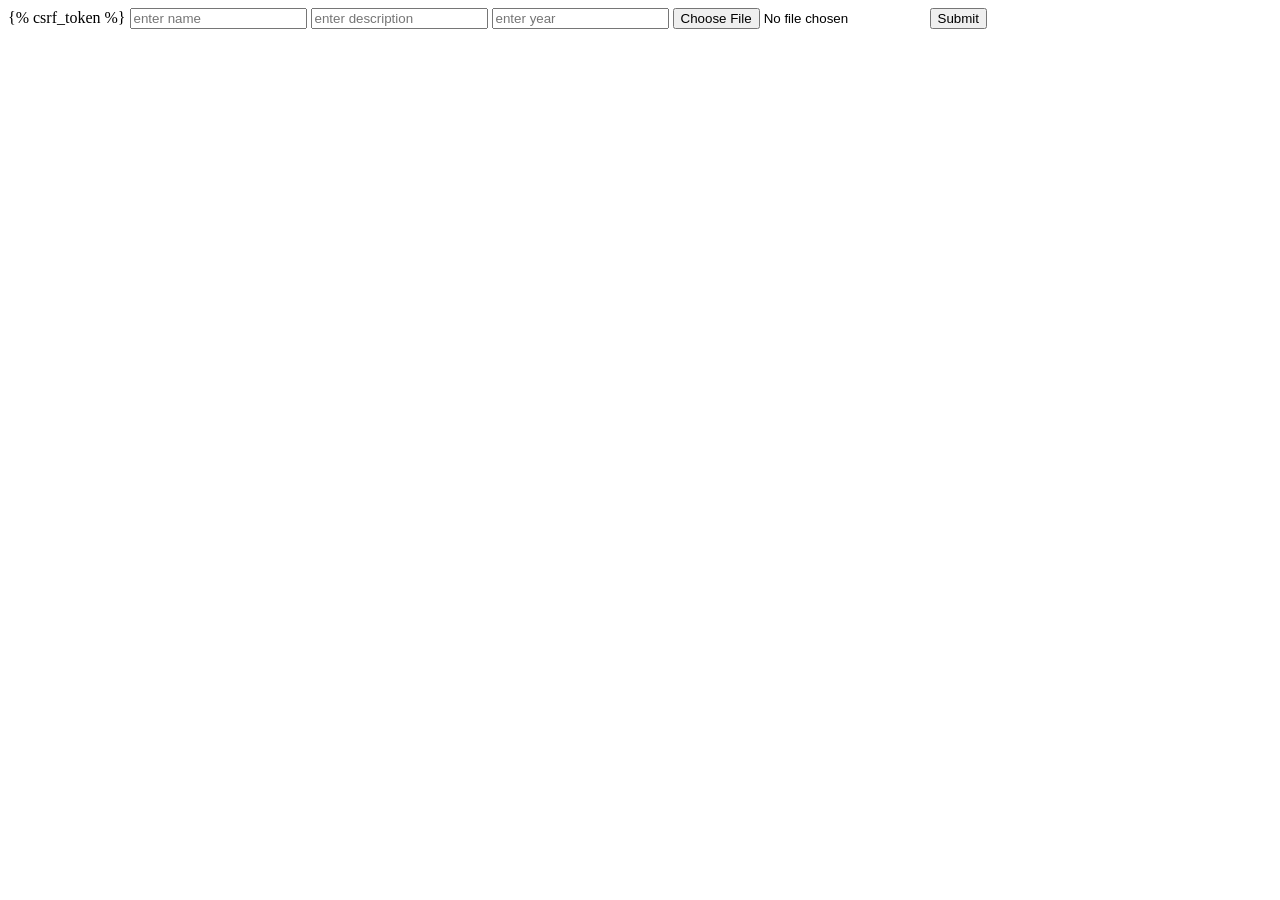
<file: movieproject/templates/add.html>
<!DOCTYPE html>
<html lang="en">
<head>
    <meta charset="UTF-8">
    <title>Title</title>
</head>
<body>
<form method="post" enctype="multipart/form-data">
  {% csrf_token %}
  <input type="text" name="name" placeholder="enter name">
  <input type="text" name="desc" placeholder="enter description">
  <input type="number" name="year" placeholder="enter year">
  <input type="file" name="img" >
  <input type="submit">
</form>

</body>
</html>
</file>
